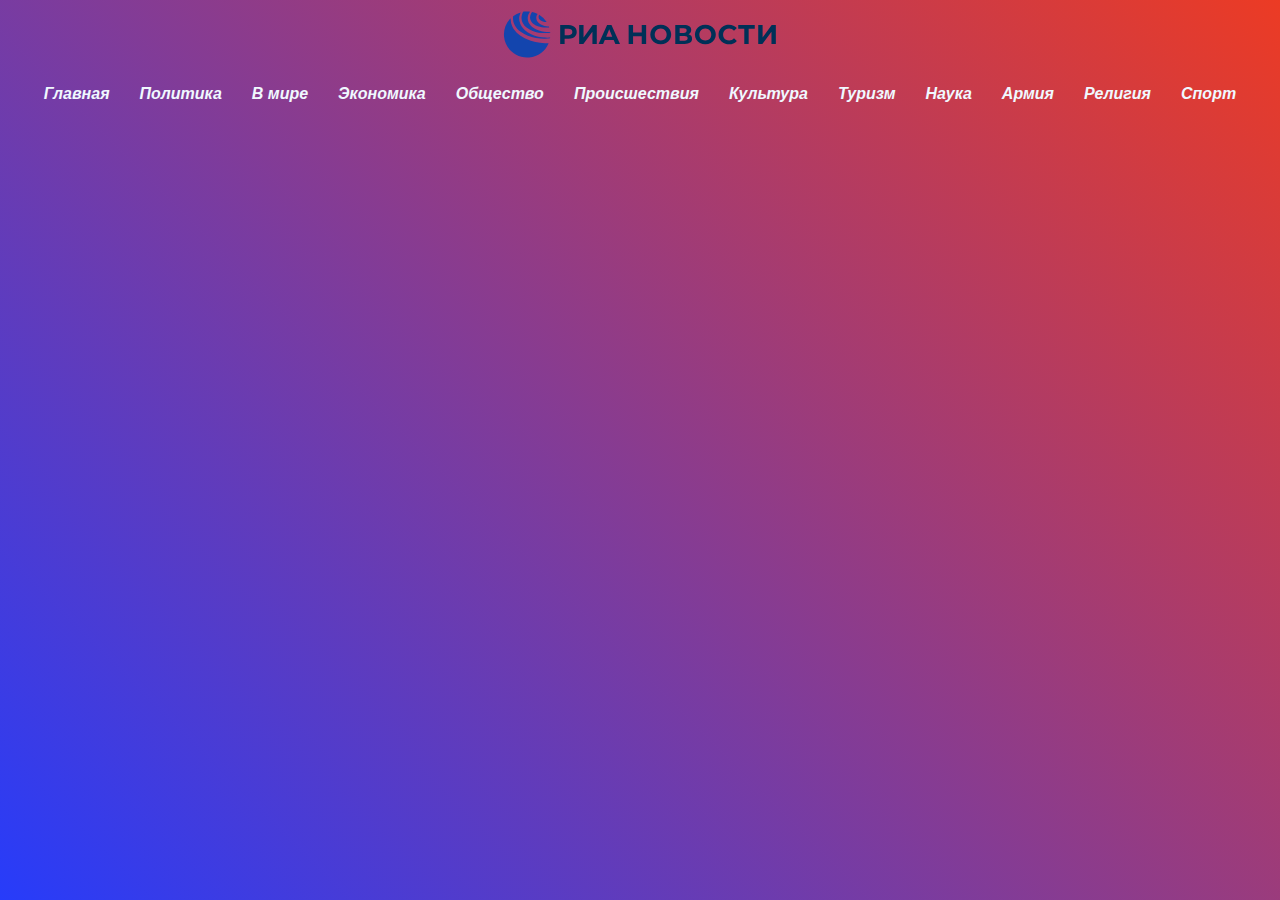
<file: ria/qq2.html>
<!DOCTYPE html>
<html lang="ru">
<head>
    <meta charset="UTF-8">
    <title>РИА новости</title>
    <link rel="stylesheet" href="style.css">
</head>
<body>
    <header>
        <div class="logo">
            <img src="rian.svg" alt="Logo">
        </div>
        <nav>
            <ul class="list" style="display: flex; gap: 30px; justify-content: center; align-items: center;">
                <li><a href="index.html">Главная</a></li>
                <li><a href="q.html">Политика</a></li>
                <li><a href="q0.html">В мире</a></li>
                <li><a href="q1.html">Экономика</a></li>
                <li><a href="q2.html">Общество</a></li>
                <li><a href="q3.html">Происшествия</a></li>
                <li><a href="q4.html">Культура</a></li>
                <li><a href="q5.html">Туризм</a></li>
                <li><a href="q6.html">Наука</a></li>
                <li><a href="q7.html">Армия</a></li>
                <li><a href="q8.html">Религия</a></li>
                <li><a href="q9.html">Спорт</a></li>
            </ul>
        </nav>
    </header>

    <main class="main-grid">        
        <section>
            
        </section>
    </main>
</body>
</html>
</file>
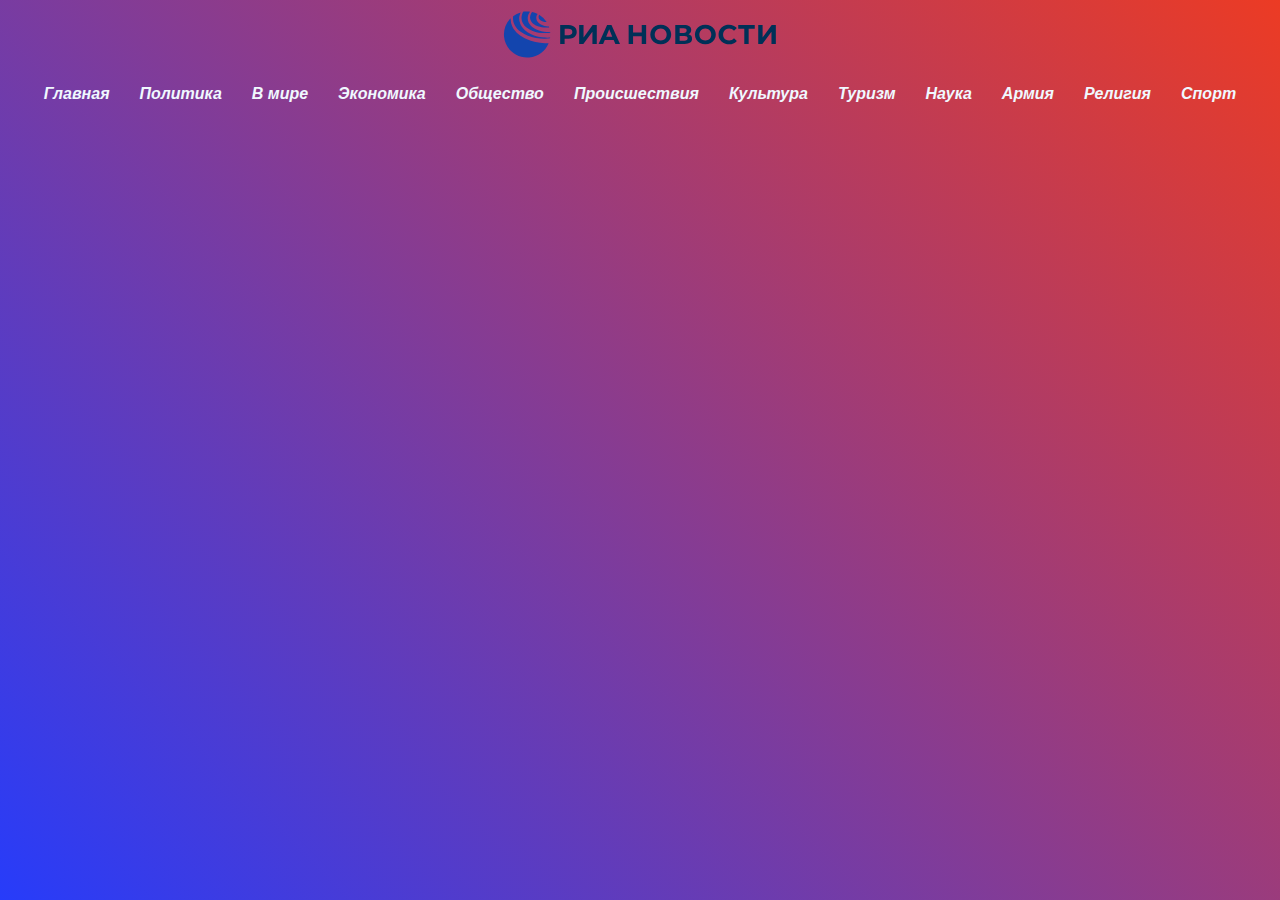
<file: ria/qq3.html>
<!DOCTYPE html>
<html lang="ru">
<head>
    <meta charset="UTF-8">
    <title>РИА новости</title>
    <link rel="stylesheet" href="style.css">
</head>
<body>
    <header>
        <div class="logo">
            <img src="rian.svg" alt="Logo">
        </div>
        <nav>
            <ul class="list" style="display: flex; gap: 30px; justify-content: center; align-items: center;">
                <li><a href="index.html">Главная</a></li>
                <li><a href="q.html">Политика</a></li>
                <li><a href="q0.html">В мире</a></li>
                <li><a href="q1.html">Экономика</a></li>
                <li><a href="q2.html">Общество</a></li>
                <li><a href="q3.html">Происшествия</a></li>
                <li><a href="q4.html">Культура</a></li>
                <li><a href="q5.html">Туризм</a></li>
                <li><a href="q6.html">Наука</a></li>
                <li><a href="q7.html">Армия</a></li>
                <li><a href="q8.html">Религия</a></li>
                <li><a href="q9.html">Спорт</a></li>
            </ul>
        </nav>
    </header>

    <main class="main-grid">        
        <section>

        </section>
    </main>
</body>
</html>
</file>
<file: ria/style.css>
body {
    font-family: Arial, Helvetica, sans-serif;
    font-style: italic;
    background: linear-gradient(45deg, #273cfa 0%, #ec3b24 100%);
    color: #333;
    min-height: 100vh;
    margin: 0;
    padding: 0;
}


.logo {
    display: flex;
    justify-content: center;
    margin-bottom: 15px;
}

.logo img {
    width: 300px;
}

nav .list {
    display: flex; 
    gap: 30px; 
    justify-content: center; 
    align-items: center;
    list-style: none;
    padding: 0;
}

nav .list a {
    color: aliceblue;
    text-decoration: none;
    font-weight: bold;
}




.left {
    display: flex;
    flex-direction: column;
    gap: 10px; 
    background-color: gold;
    border-radius: 30px;
    padding: 20px;
}



.right {
    display: flex;
    background-color: gold;
    border-radius: 20px;
    padding: 20px;
    height: fit-content;
}

.right ul {
    list-style: none;
    padding: 0;
    margin: 0;
}

.right li {
    color: chocolate;
    font-size: 24px;
    font-weight: bold;
    padding: 10px 0;
}



.main-grid section {
    display: flex;
    gap: 2rem;
}
</file>
